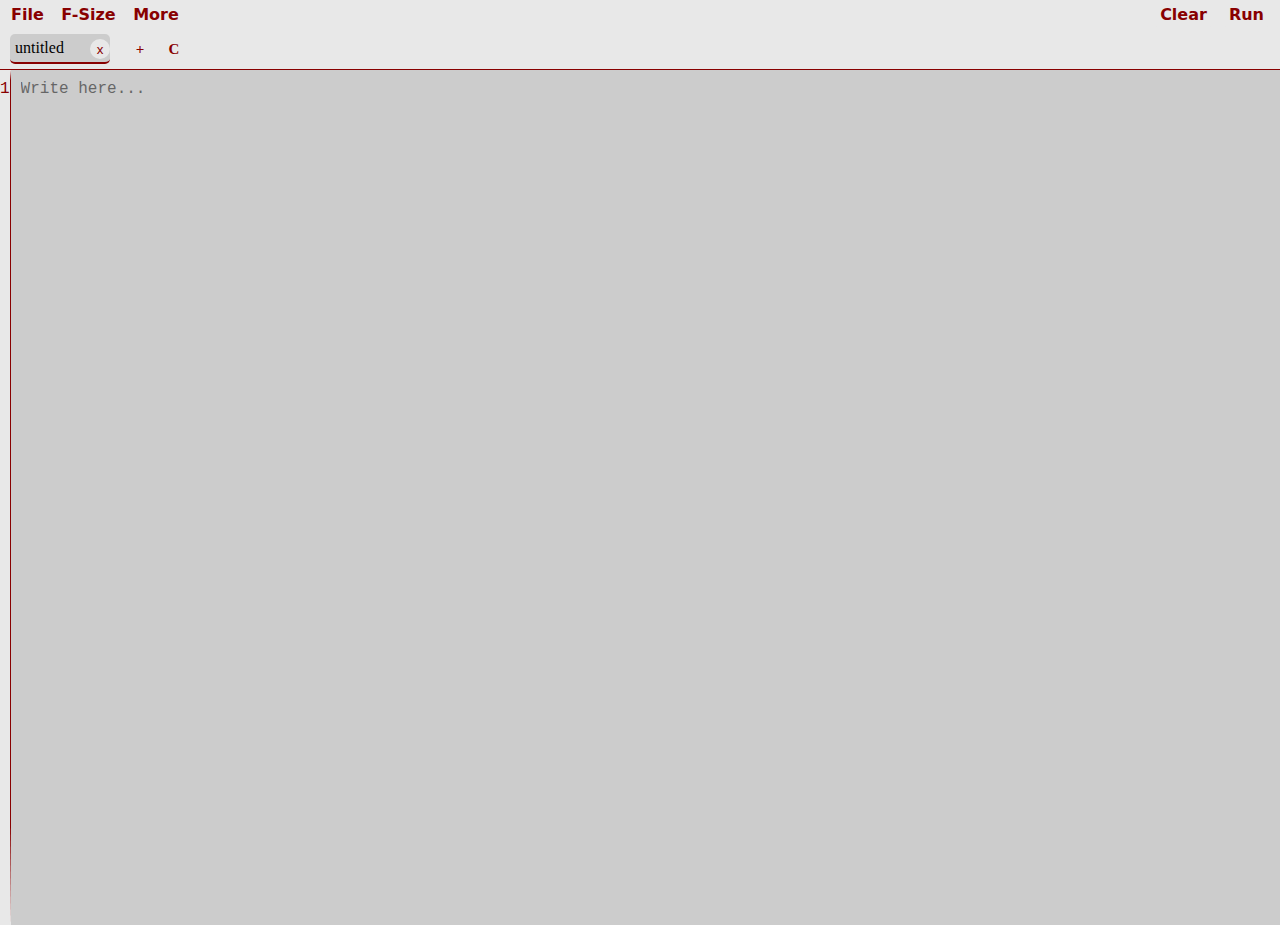
<file: index.html>
<!-- HTML: for PassionTextEditor -->
<!-- ==================================================================================== -->

<!DOCTYPE html>
<html lang="en">

<head>
    <meta charset="UTF-8">
    <meta name="viewport" content="width=device-width, initial-scale=1.0">
    <link rel="shortcut icon" href="favicon.ico" type="image/x-icon">
    <title>PassionTextEditor</title>

    <!-- style sheet linkage -->
    <link rel="stylesheet" href="passiontexteditorstyle.css">

</head>

<body id="body">

    <div class="editor-screen" id="editor-screen">
        <div class="title-bar" id="title-bar">

            <span class="menu">
                <!-- file menu -->
                <div class="menu-item" onclick="toggleDropdown('fileMenu')">File
                    <div class="dropdown" id="fileMenu">
                        <div class="dropdown-item" onclick="newFile('txt')" title="Create New File">New File</div>
                        <div class="dropdown-item" onclick="newFile('html')" title="Create New HTML File">New HTML File</div>
                        <div class="dropdown-item" onclick="openFile()" title="Open Local File">Open File</div>
                        <div class="dropdown-item" onclick="saveFile()" title="Save File">Save File</div>
                        <div class="dropdown-item" onclick="saveFileAs()" title="Save File As">Save File As</div>
                        <a href="https://baliramgadle.netlify.app" target="_blank" class="page-links"><div class="dropdown-item" title="Contact Developer">Contact</div></a>
                        <a href="Help.html" target="_blank" class="page-links"><div class="dropdown-item"  title="Help / Guide">Help</div></a>
                    </div>
                    <!-- input:file for open file opration -->
                    <input type="file" id="fileInput" style="display:none"
                        accept=".txt, .html, .css, .js, .java, .php, .c, .cpp, .json, .xml" />
                </div>

                <!-- change font-size menu -->
                <div class="menu-item" onclick="toggleDropdown('fontMenu')" title="Editor Font Size">F-Size
                    <div class="dropdown" id="fontMenu">
                        <div class="dropdown-item font" onclick="changeFont('12px')">12px</div>
                        <div class="dropdown-item font" onclick="changeFont('14px')">14px</div>
                        <div class="dropdown-item font" onclick="changeFont('16px')">16px &check;</div>
                        <div class="dropdown-item font" onclick="changeFont('18px')">18px</div>
                        <div class="dropdown-item font" onclick="changeFont('20px')">20px</div>
                        <div class="dropdown-item font" onclick="changeFont('24px')">24px</div>
                        <div class="dropdown-item font" onclick="changeFont('28px')">28px</div>
                        <div class="dropdown-item font" onclick="changeFont('32px')">32px</div>
                        <div class="dropdown-item font" onclick="changeFont('36px')">36px</div>
                        <div class="dropdown-item font" onclick="changeFont('40px')">40px</div>
                    </div>
                </div>

                <!-- More Menu -->
                <div class="menu-item" onclick="toggleDropdown('moreMenu')">More
                    <div class="dropdown" id="moreMenu">
                        <!-- reset theme option -->
                        <div class="dropdown-item" title="Reset Theme to Default" onclick="resetTheme()">Reset Theme</div>
                        <!-- theme1 color option -->
                        <div class="dropdown-item" title="Theme Color - 1">
                            <label for="theme-1">Theme - 1 &nbsp;</label>
                            <input type="color" id="theme-1" class="theme">
                        </div>
                        <!-- theme2 color option -->
                        <div class="dropdown-item" title="Theme Color - 2">
                            <label for="theme-2">Theme - 2 &nbsp;</label>
                            <input type="color" id="theme-2" class="theme">
                        </div>
                        <!-- text color option -->
                        <div class="dropdown-item" title="Editor Text Color">
                            <label for="color">Text color &nbsp;</label>
                            <input type="color" id="color">
                        </div>
                        <!-- bgcolor option -->
                        <div class="dropdown-item">
                            <label for="bgcolor" title="Editor Background Color">Bg - color &nbsp;</label>
                            <input type="color" id="bgcolor">
                        </div>
                        <!-- spell checker option-->
                        <div class="dropdown-item" id="spell-checker" onclick="spellChecker() "
                            title="Enable / Disable Spell checker">Spell Check</div>
                        <!-- split mode HTML live preview -->
                        <div class="dropdown-item" id="split-button" title="HTML Live Preview "
                            onclick="toggleSplitMode()">Split View</div>
                        <!-- find-replace option -->
                        <div class="dropdown-item find-replace" onclick="findReplaceDialogue()"
                            title="Find Replace Text">Find-Replace</div>
                        <div class="dropdown-item" onclick="wordCount()" title="Count words, Characters">Word Count</div>
                    </div>
                </div>

                <!-- find-replace dialogue -->
                <div id="find-replace-dialogue" title="Drag to move">
                    <input type="text" id="find-text" placeholder="Find text...">
                    <br>
                    <input type="text" id="replace-text" placeholder="Replace with...">
                    <br>
                    <span class="button-wrapper">
                        <button onclick="find()">Find</button>
                        <button onclick="replace()">Replace</button>
                        <button onclick="replaceAll()">Replace All</button>
                        <button onclick="closeFindReplaceDialogue()">Close</button>
                    </span>
                </div>

                <!-- prompt dialogue -->
                <div id="custom-prompt" title="Drag to move">
                    <div id="prompt-message"></div>
                    <input type="text" id="prompt-value" placeholder="File title...">
                    <button id="ok-prompt">Save</button>
                    <button id="no-prompt">Cancel</button>
                </div>

                <!-- alert dialogue -->
                <div id="custom-alert" title="Drag to move">
                    <div id="alert-message"></div>
                    <button id="ok-alert">Ok</button>
                </div>

                <!-- confirm dialogue -->
                <div id="custom-confirm" title="Drag to move">
                    <div id="confirm-message"></div>
                    <button id="ok-confirm">Proceed</button>
                    <button id="no-confirm">Cancel</button>
                </div>
            </span>

            <!-- run, refresh, clear button wrapper -->
            <span class="button-wrapper">
                <div title="Clear Text" onclick="clearCode();" class="btn">Clear</div>
                <div title="Run Html, CSS, Js" onclick="run();reloadRun();" class="btn" id="run">Run</div>
            </span>

        </div>

        <!-- tab container -->
        <div class="tab-container">
            <div id="tabs" class="tabs"></div>
            <span class="new-tab-btn" title="New Tab" onclick="newFile(' ');">+</span>
            <span class="new-tab-btn" title="Close All Tabs" onclick="clearTabs();">C</span>
        </div>

        <!-- workspace main block-->
        <div class="workspace">
            <div class="code-field-container">
                <div class="line-numbers" id="line-numbers">1</div>
                <textarea rows="5" spellcheck="false" class="code-field" id="code-field" onkeyup="updateLineNumbers();"
                    placeholder="Write here..."></textarea>
                <div class="text-represent" id="text-represent"></div>
            </div>
        </div>

    </div>
    <!-- resizer for split screen -->
    <div class="resizer" id="resizer" title="Drag to resize"></div>
    <!-- Output screen -->
    <div id="output-screen">
        <div class="output-container">

            <!-- ouput bar -->
            <div class="output-bar" id="output-bar">
                <span id="title" title="title">Untitled</span>
                <span class="button-wrapper">
                    <div title="Refresh" onclick="run();reloadRun();" class="btn">&#10227;</div>
                    <div title="Editor" class="btn" id="edit" onclick="reload()">Edit&nbsp;&lt;/&gt;</div>
                </span>
            </div>

            <!-- iframe for output content -->
            <div id="iframe-container">
                <iframe id="output-frame" style="width: 100%; border: 1px solid white;"></iframe>
            </div>
        </div>
    </div>

    <!-- script linkage -->
    <script src="script1.js"></script>
    <script src="script2.js"></script>
    <script src="script3.js"></script>
    <script src="script4.js"></script>
</body>

</html>
</file>
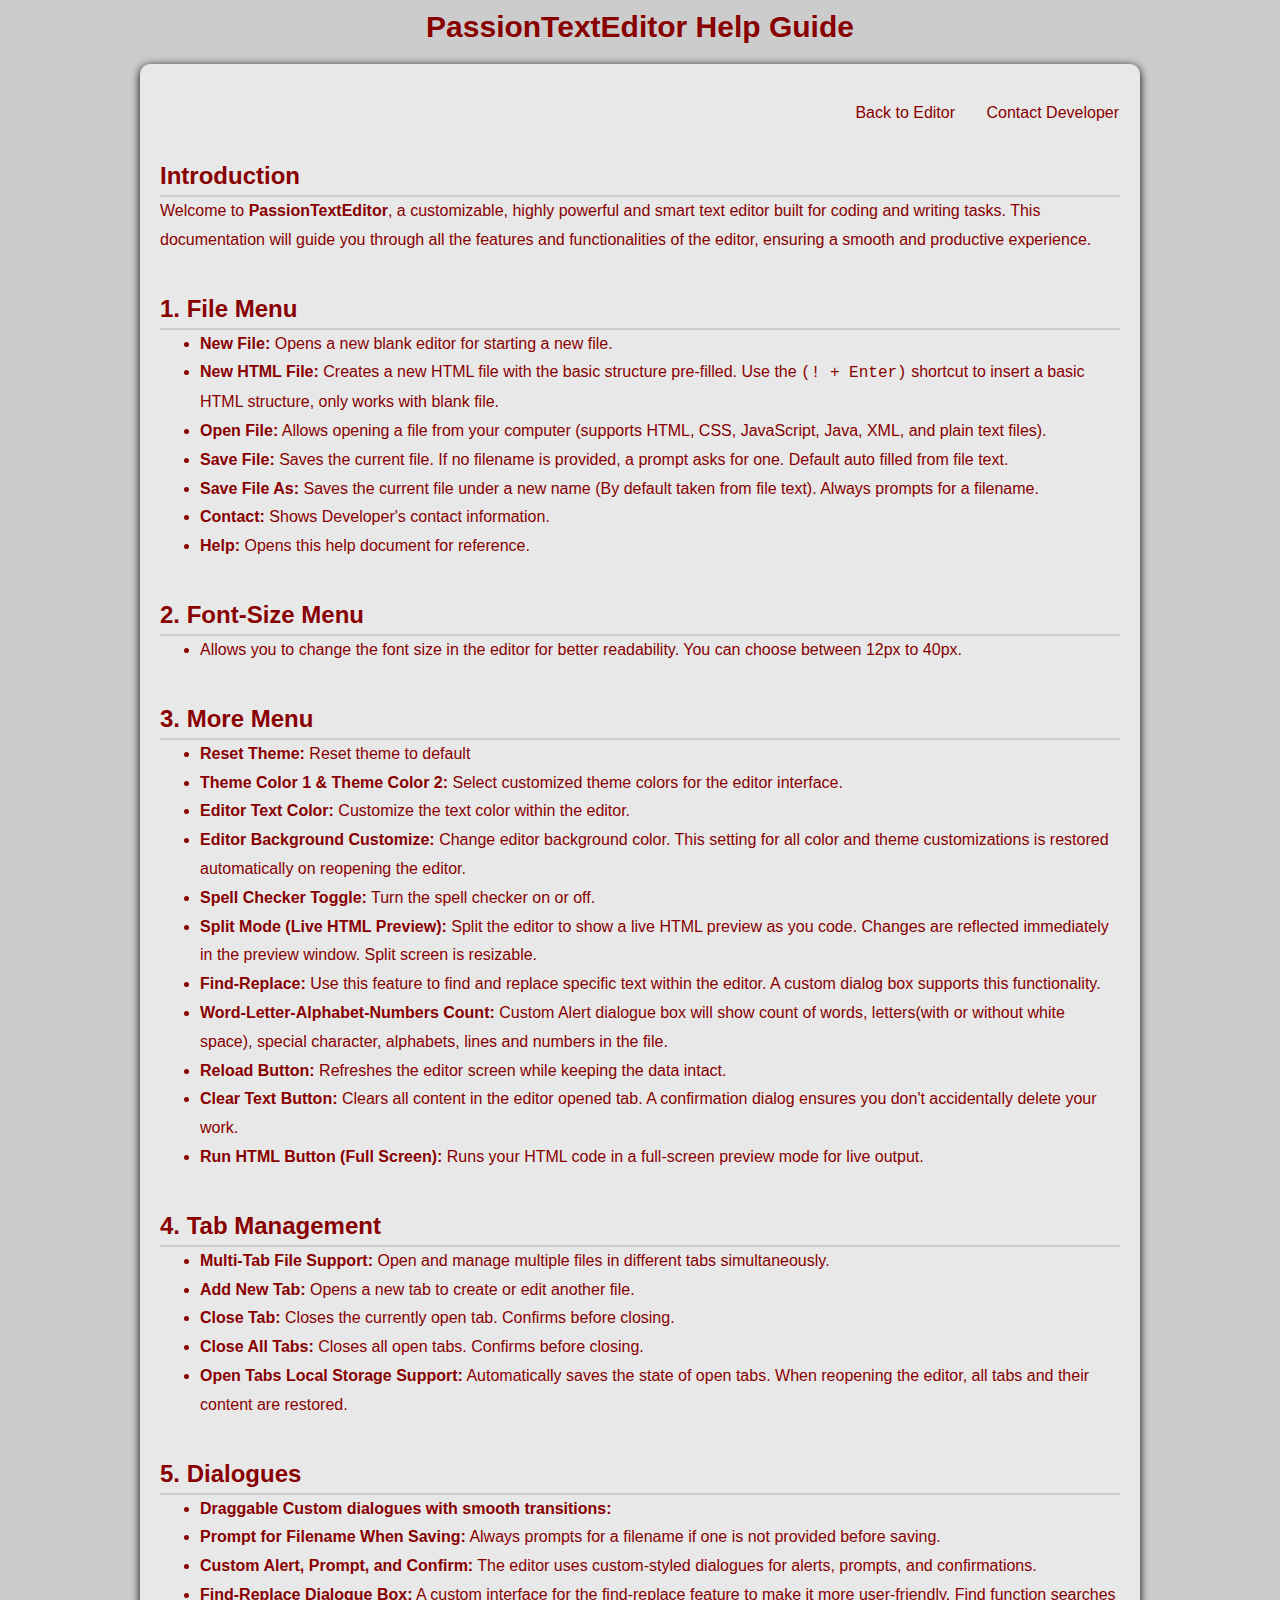
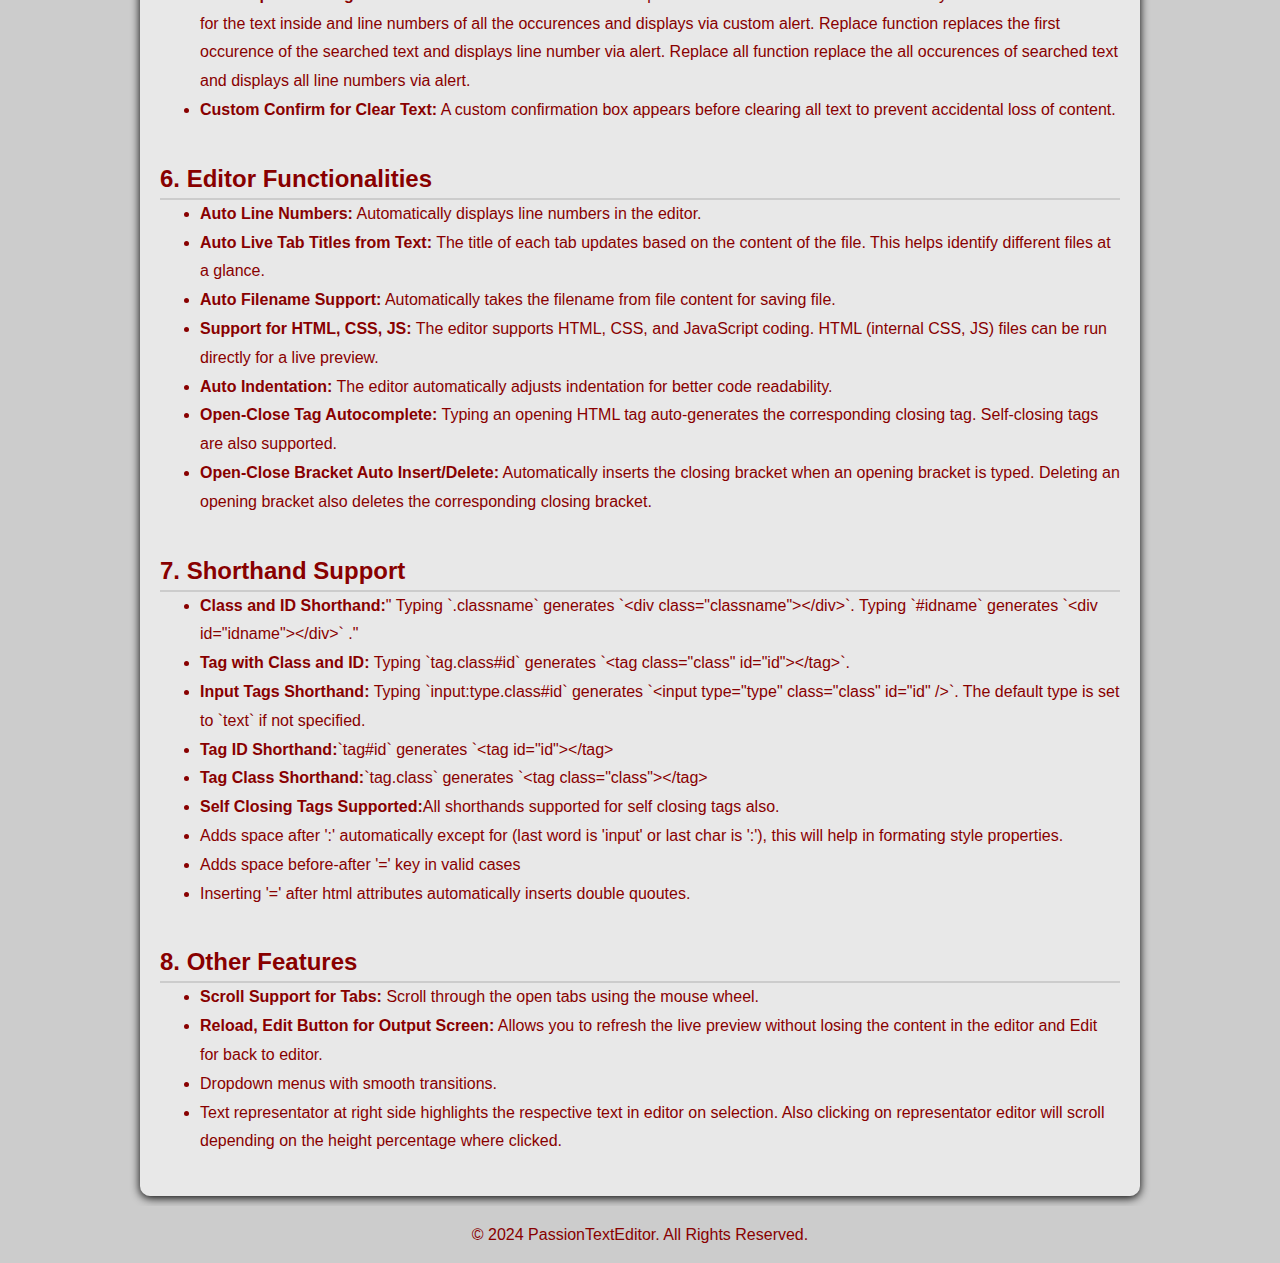
<file: Help.html>
<!DOCTYPE html>
<html lang="en">

<head>
    <meta charset="UTF-8">
    <meta name="viewport" content="width=device-width, initial-scale=1.0">
    <link rel="shortcut icon" href="favicon.ico" type="image/x-icon">
    <title>PassionTextEditor Help</title>
    <link rel="stylesheet" href="passiontexteditorstyle.css">
    <style>
        * {
            box-sizing: border-box;
            padding: 0%;
            margin: 0%;
        }

        .help {
            overflow-y: scroll;
            font-family: Arial, sans-serif;
            margin: 0;
            padding: 0;
            background-color: var(--bg);
            height: 100vh;
        }

        header {
            width: 100%;
            background-color: var(--bg);
            color: var(--theme1);
            padding: 10px;
            text-align: center;
            font-size: clamp(20px, 5vw, 30px);
            font-weight: bold;
        }

        .container {
            width: 90vw;
            max-width: 1000px;
            margin: 10px auto;
            padding: 20px;
            background-color: var(--theme2);
            border-radius: 10px;
            box-shadow: 0 2px 10px var(--txt);
            color: var(--theme1);
        }

        .button-bar {
            text-align: right;
            margin-bottom: 20px;
            margin: 20px -15px;
            padding: 0;
        }

        .button-bar .btn {
            margin-right: 10px;
        }

        .btn:hover {
            border: 1px solid var(--theme1);
            background-color: var(--theme1);
            color: var(--theme2);
        }

        h2 {
            color: var(--theme1);
            margin-top: 40px;
            border-bottom: 2px solid var(--bg);
            padding-bottom: 5px;
        }

        p,
        ul {
            line-height: 1.8;
            font-size: 16px;
            margin-bottom: 20px;
        }

        ul {
            list-style-type: disc;
            margin-left: 40px;
        }

        ul li::marker {
            color: var(--theme1);
        }

        footer {
            background-color: var(--bg);
            margin: 0;
            padding: 20px;
            text-align: center;
            color: var(--theme1);
        }
    </style>
</head>

<body class="help">

    <header>
        PassionTextEditor Help Guide
    </header>

    <div class="container">
        <div class="button-bar">
            <a href="index.html" class="btn">Back to Editor</a>
            <a href="https://baliramgadle.netlify.app" target="_blank" class="btn">Contact Developer</a>
        </div>

        <h2>Introduction</h2>
        <p>Welcome to <strong>PassionTextEditor</strong>, a customizable, highly powerful and smart text editor built
            for
            coding and writing tasks. This documentation will guide you through all the features and functionalities of
            the editor, ensuring a smooth and productive experience.</p>

        <h2>1. File Menu</h2>
        <ul>
            <li><strong>New File:</strong> Opens a new blank editor for starting a new file.</li>
            <li><strong>New HTML File:</strong> Creates a new HTML file with the basic structure pre-filled. Use the
                <code>(! + Enter)</code> shortcut to insert a basic HTML structure, only works with blank file.
            </li>
            <li><strong>Open File:</strong> Allows opening a file from your computer (supports HTML, CSS, JavaScript,
                Java, XML, and plain text files).</li>
            <li><strong>Save File:</strong> Saves the current file. If no filename is provided, a prompt asks for one.
                Default auto filled from file text.</li>
            <li><strong>Save File As:</strong> Saves the current file under a new name (By default taken from file
                text). Always prompts for a filename.</li>
            <li><strong>Contact:</strong> Shows Developer's contact information.</li>
            <li><strong>Help:</strong> Opens this help document for reference.</li>
        </ul>

        <h2>2. Font-Size Menu</h2>
        <ul>
            <li>Allows you to change the font size in the editor for better readability. You can choose between 12px to
                40px.</li>
        </ul>

        <h2>3. More Menu</h2>
        <ul>
            <li><strong>Reset Theme:</strong> Reset theme to default</li>
            <li><strong>Theme Color 1 & Theme Color 2:</strong> Select customized theme colors for the editor interface.
            </li>
            <li><strong>Editor Text Color:</strong> Customize the text color within the editor.</li>
            <li><strong>Editor Background Customize:</strong> Change editor background color. This setting for all color
                and theme customizations is restored automatically on reopening the editor.</li>
            <li><strong>Spell Checker Toggle:</strong> Turn the spell checker on or off.</li>
            <li><strong>Split Mode (Live HTML Preview):</strong> Split the editor to show a live HTML preview as you
                code. Changes are reflected immediately in the preview window. Split screen is resizable.</li>
            <li><strong>Find-Replace:</strong> Use this feature to find and replace specific text within the editor. A
                custom dialog box supports this functionality.</li>
            <li><strong>Word-Letter-Alphabet-Numbers Count:</strong> Custom Alert dialogue box will show count of words,
                letters(with or without white space), special character, alphabets, lines and numbers in the file.</li>
            <li><strong>Reload Button:</strong> Refreshes the editor screen while keeping the data intact.</li>
            <li><strong>Clear Text Button:</strong> Clears all content in the editor opened tab. A confirmation dialog
                ensures you don't accidentally delete your work.</li>
            <li><strong>Run HTML Button (Full Screen):</strong> Runs your HTML code in a full-screen preview mode for
                live output.</li>
        </ul>

        <h2>4. Tab Management</h2>
        <ul>
            <li><strong>Multi-Tab File Support:</strong> Open and manage multiple files in different tabs
                simultaneously.</li>
            <li><strong>Add New Tab:</strong> Opens a new tab to create or edit another file.</li>
            <li><strong>Close Tab:</strong> Closes the currently open tab. Confirms before closing.</li>
            <li><strong>Close All Tabs:</strong> Closes all open tabs. Confirms before closing.</li>
            <li><strong>Open Tabs Local Storage Support:</strong> Automatically saves the state of open tabs. When
                reopening the editor, all tabs and their content are restored.</li>
        </ul>

        <h2>5. Dialogues</h2>
        <ul>
            <li><strong>Draggable Custom dialogues with smooth transitions:</strong></li>
            <li><strong>Prompt for Filename When Saving:</strong> Always prompts for a filename if one is not provided
                before saving.</li>
            <li><strong>Custom Alert, Prompt, and Confirm:</strong> The editor uses custom-styled dialogues for alerts,
                prompts, and confirmations.</li>
            <li><strong>Find-Replace Dialogue Box:</strong> A custom interface for the find-replace feature to make it
                more user-friendly. Find function searches for the text inside and line numbers of all the occurences
                and displays via custom alert.
                Replace function replaces the first occurence of the searched text and displays line number via alert.
                Replace all function replace the
                all occurences of searched text and displays all line numbers via alert.
            </li>
            <li><strong>Custom Confirm for Clear Text:</strong> A custom confirmation box appears before clearing all
                text to prevent accidental loss of content.</li>
        </ul>

        <h2>6. Editor Functionalities</h2>
        <ul>
            <li><strong>Auto Line Numbers:</strong> Automatically displays line numbers in the editor.</li>
            <li><strong>Auto Live Tab Titles from Text:</strong> The title of each tab updates based on the content of
                the file. This helps identify different files at a glance.</li>
            <li><strong>Auto Filename Support:</strong> Automatically takes the filename from file content for saving
                file.</li>
            <li><strong>Support for HTML, CSS, JS:</strong> The editor supports HTML, CSS, and JavaScript coding. HTML
                (internal CSS, JS) files can be run directly for a live preview.</li>
            <li><strong>Auto Indentation:</strong> The editor automatically adjusts indentation for better code
                readability.</li>
            <li><strong>Open-Close Tag Autocomplete:</strong> Typing an opening HTML tag auto-generates the
                corresponding closing tag. Self-closing tags are also supported.</li>
            <li><strong>Open-Close Bracket Auto Insert/Delete:</strong> Automatically inserts the closing bracket when
                an opening bracket is typed. Deleting an opening bracket also deletes the corresponding closing bracket.
            </li>
        </ul>

        <h2>7. Shorthand Support</h2>
        <ul>
            <li><strong>Class and ID Shorthand:</strong>" Typing `.classname` generates `&lt;div
                class="classname"&gt;&lt;/div&gt;`. Typing `#idname` generates `&lt;div id="idname"&gt;&lt;/div&gt;`
                </pre>."</li>
            <li><strong>Tag with Class and ID:</strong> Typing `tag.class#id` generates `&lt;tag class="class"
                id="id"&gt;&lt;/tag&gt;`.</li>
            <li><strong>Input Tags Shorthand:</strong> Typing `input:type.class#id` generates `&lt;input type="type"
                class="class" id="id" /&gt;`. The default type is set to `text` if not specified.</li>
            <li><strong>Tag ID Shorthand:</strong>`tag#id` generates `&lt;tag id="id"&gt;&lt;/tag&gt;</li>
            <li><strong>Tag Class Shorthand:</strong>`tag.class` generates `&lt;tag class="class"&gt;&lt;/tag&gt;</li>
            <li><strong>Self Closing Tags Supported:</strong>All shorthands supported for self closing tags also.</li>
            <li>Adds space after ':' automatically except for (last word is 'input' or last char is ':'), this will help
                in formating style properties.</li>
            <li>Adds space before-after '=' key in valid cases</li>
            <li>Inserting '=' after html attributes automatically inserts double quoutes.</li>
        </ul>

        <h2>8. Other Features</h2>
        <ul>
            <li><strong>Scroll Support for Tabs:</strong> Scroll through the open tabs using the mouse wheel.</li>
            <li><strong>Reload, Edit Button for Output Screen:</strong> Allows you to refresh the live preview without
                losing the content in the editor and Edit for back to editor.</li>
            <li>Dropdown menus with smooth transitions.</li>
            <li>Text representator at right side highlights the respective text in editor on selection. Also clicking on
                representator editor will scroll depending on the height percentage where clicked.</li>
        </ul>
    </div>

    <footer>
        &copy; 2024 PassionTextEditor. All Rights Reserved.
    </footer>
    <script src="help.js"></script>
</body>

</html>
</file>
<file: passiontexteditorstyle.css>
/* Style Sheed: For PassionTextEditor */
/* =================================================================================== */

/* root variables for theme */
:root {
    --theme1: #880000;
    --theme2: #e8e8e8;
    --txt: #000000;
    --bg: #cccccc;
}

/* universal styles */
* {
    scrollbar-color: var(--theme1) var(--bg);
    scrollbar-width: thin;
    padding: 0%;
    margin: 0;
    box-sizing: border-box;
}

a {
    text-decoration: none;
}

/* page body */
body {
    background-color: var(--theme2);
    overflow: hidden;
    display: flex;
    flex-direction: column;
    height: 100vh;
    width: 100vw;
}

/* split view clss for editor-screen and output-screen*/
.split-container1 {
    position: sticky;
    top: 0;
    width: 60%;
    border-right: 2px solid var(--theme1);
    height: 100vh;
}
.split-container2 {
    width: 40%;
    height: 100vh;
}

/* resizer for split view */
.resizer {
    width: 5px;
    background-color: var(--theme2);
    cursor: col-resize;
    height: 100%;
    transition: background-color 0.2s ease;
}

.resizer:hover {
    background-color: var(--theme1);
}

/* editor-screen container */
.editor-screen {
    background-color: var(--theme2);
    display: flex;
    justify-content: center;
    flex-direction: column;
    min-width: 300px;
}

#output-screen {
    display: none;
    min-width: 300px;
}

/* titlebar bar, output bar */
.title-bar,
.output-bar {
    font-family: system-ui, -apple-system, BlinkMacSystemFont, 'Segoe UI', Roboto, Oxygen, Ubuntu, Cantarell, 'Open Sans', 'Helvetica Neue', sans-serif;
    position: relative;
    height: auto;
    display: flex;
    justify-content: space-between;
    align-items: center;
    position: sticky;
    top: 0;
    background-color: var(--theme2);
    color: var(--theme1);
    font-size: 1rem;
    font-weight: bold;
    z-index: 100;
    width: 100%;
    user-select: none;
    padding: 2px 5px;
}

/* menu tabs  */
.menu-item {
    display: inline-block;
    cursor: pointer;
    padding: 2px 5px;
    position: relative;
    white-space: nowrap;
    border: 1px solid transparent;
    border-radius: 5px;
}

/* transition for theme change and hover */
.menu-item,
.btn,
.dropdown-item,
.tab,
.new-tab-btn,
.button-wrapper,
button {
    transition: background-color 0.5s ease, color 0.1s ease-in-out, border 0.5s ease;
}

/* menu options container */
.dropdown {
    color: var(--theme1);
    display: none;
    position: absolute;
    background-color: var(--theme2);
    border: 1px solid var(--theme1);
    z-index: 200;
    min-width: 100px;
    width: fit-content;
    left: 0;
    top: -100px;
    border-radius: 5px;
    transition: transform 0.3s ease-in, opacity 0.6s ease-in;
    transform: translate(0, -1000px);
    opacity: 0;
}

/* menu option styles */
.dropdown-item {
    display: flex;
    padding: 7px;
    cursor: pointer;
    white-space: pre;
}

/* style for menu option hover */
.dropdown-item:hover,
.dropdown-item:active {
    background-color: var(--theme1);
    color: var(--theme2);
}

/* theme, color change option styles */
#color,
#bgcolor,
.theme {
    width: 20px;
    height: 20px;
    border-radius: 50%;
    border: 2px solid var(--txt);
    cursor: pointer;
}

#color::-webkit-color-swatch-wrapper,
#bgcolor::-webkit-color-swatch-wrapper,
.theme::-webkit-color-swatch-wrapper {
    padding: 0%;
}

#color::-webkit-color-swatch,
.theme::-webkit-color-swatch,
#bgcolor::-webkit-color-swatch {
    border: none;
}

/* label styles for color change options */
.dropdown-item>label {
    cursor: pointer;
}


/* dialogue boxes styles */
#find-replace-dialogue,
#custom-confirm,
#custom-alert,
#custom-prompt {
    display: block;
    left: 50%;
    position: absolute;
    background-color: var(--theme2);
    border: 1px solid var(--theme1);
    border-radius: 5px;
    padding: 10px;
    transition: transform 0.3s ease-in;
}

.page-links, .page-links:active, .page-links:visited {
    text-decoration: none;
    color: var(--theme1);
}
/* dialogue boxes message container styles */
#custom-confirm #confirm-message,
#custom-alert #alert-message,
#custom-prompt #prompt-message {
    font-weight: normal;
    margin: 5px 0 10px;
    padding: 10px;
    width: 300px;
    border-radius: 5px;
    max-height: 200px;
    overflow: auto;
}

#alert-message {
    user-select: text;
}


/* dialogue boxes input styles */
#find-replace-dialogue input[type="text"],
#custom-prompt input[type="text"] {
    width: calc(100%);
    padding: 5px;
    margin: 10px 0;
    border: 1px solid var(--theme1);
    border-radius: 5px;
    font-size: 16px;
    outline: none;
    background-color: var(--bg);
    color: var(--txt);
}

input::placeholder,
textarea::placeholder {
    color: var(--txt);
    opacity: 0.5;
}

/* dialogue boxes button styles */
#find-replace-dialogue button,
#custom-confirm button,
#custom-alert button,
#custom-prompt button {
    white-space: pre;
    background-color: var(--theme2);
    color: var(--theme1);
    border: none;
    padding: 5px;
    border-radius: 5px;
    cursor: pointer;
    font-size: 16px;
    margin-right: 5px;
    border: 1px solid var(--theme1);
}

/* hover effect for all clickable elements */
#find-replace-dialogue button:hover,
#custom-confirm button:hover,
#custom-alert button:hover,
#custom-prompt button:hover,
.btn:hover{
    background-color: var(--theme1);
    color: var(--theme2);
}


.menu-item:hover,
.tab:hover,
.new-tab-btn:hover {
    background-color: var(--theme1);
    color: var(--theme2);
}
/* find-replace buttons wrapper  */
#find-replace-dialogue .button-wrapper {
    display: flex;
    justify-content: space-between;
    margin-right: -5px;
}

/* run, refresh, clear, edit button styles */
.btn {
    border: 1px solid transparent;
    border-radius: 5px;
    cursor: pointer;
    padding: 2px 5px;
    background-color: var(--theme2);
    color: var(--theme1);
    font-size: inherit;
    font-weight: inherit;
    margin: 0 5px;
}

/* tabs, add, clear tabs container */
.tab-container {
    border-bottom:1px solid var(--theme1);
    display: flex;
    position: relative;
    user-select: none;
    padding: 0 5px;
}

/* tabs container */
.tabs {
    display: flex;
    overflow-x: auto;
    scrollbar-width: thin;
    position: relative;
    padding: 5px;
}

/* tab styles */
.tab {
    position: relative;
    margin-right: 8px;
    padding: 5px;
    padding-right: 15px;
    cursor: pointer;
    border-radius: 5px;
    color: var(--txt);
    background-color: var(--bg);
    white-space: nowrap;
    max-width: 200px;
    min-width: 100px;
    overflow: hidden;
    height: 30px;
    font-size: 16px;
}

/* active-selected tab styles */
.tab.active {
    max-width: fit-content;
    border-bottom: 2px solid var(--theme1);
}

/* close tab button styles */
.tab button {
    text-align: center;
    color: var(--theme1);
    background-color: var(--theme2);
    border: none;
    cursor: pointer;
    position: absolute;
    right: 0px;
    top: 5px;
    width: 20px;
    height: 20px;
    border-radius: 50%;
}

/* add new tab and clear all tabs styles */
.new-tab-btn {
    background-color: var(--theme2);
    align-content: center;
    text-align: center;
    margin: 5px 2px;
    width: 30px;
    height: 30px;
    flex-shrink: 0;
    padding: 5px;
    color: var(--theme1);
    cursor: pointer;
    border-radius: 5px;
    font-size: 15px;
    font-weight: bold;
}

/* workspace, for scrolling text vertically*/
.workspace {
    overflow: scroll;
    overflow-x: hidden;
    height: auto;
    width: 100%;
    max-height: 95vh;
    scrollbar-width: thin;
}

/* linenumbers + textarea container */
.code-field-container {
    background-color: var(--theme2);
    display: flex;
    position: relative;
    max-width: 100%;
    min-height: 95vh;
    max-height: auto;
}

/* text representator */
.text-represent {
    padding: 0;
    width: 4vw;
    position: sticky;
    min-height: 95vh;
    max-height: 95vh;
    background-color: var(--bg);
    color: var(--theme1);
    right: 0px;
    top: 0;
    font-size: 1px;
    line-height: 2px;
    overflow: hidden;
    white-space: pre;
    user-select: none;
    display: none;
}

.highlight {
    background-color: var(--txt);
}

/* line numbers styles */
.line-numbers {
    text-align: right;
    color: var(--theme1);
    background-color: var(--theme2);
    border-right: 1px solid var(--theme1);
    user-select: none;
    position: sticky;
    left: 0;
}

/* line numbers and text field comman styles */
.line-numbers,
.code-field {
    min-height: 95vh;
    max-height: auto;
    font-family: monospace;
    font-size: 16px;
    border-top: solid 10px transparent;
    border-bottom: solid 100px transparent;
}

/* editor textarea field styles */
.code-field {
    width: 100%;
    resize: none;
    white-space: pre;
    flex-grow: 1;
    overflow-y: hidden;
    outline: none;
    background-color: var(--bg);
    color: var(--txt);
    border: solid 10px transparent;
    border-right: solid 20px transparent;
}

/* output screen styles */
#output-frame,
.output-screen {
    background-color: white;
    min-height: 95vh;
    max-height: fit-content;
    height: auto;
    width: 100%;
    color: black;
    overflow: hidden;
    border: none;
}

#title {
    width:75%;
    overflow: hidden;
    white-space: pre;
}
/* button container for output bar and title bar */
.button-wrapper {
    display: flex;
}

@media screen and (min-width: 500px) {
    .text-represent {
        display: block;
    }
}
</file>
